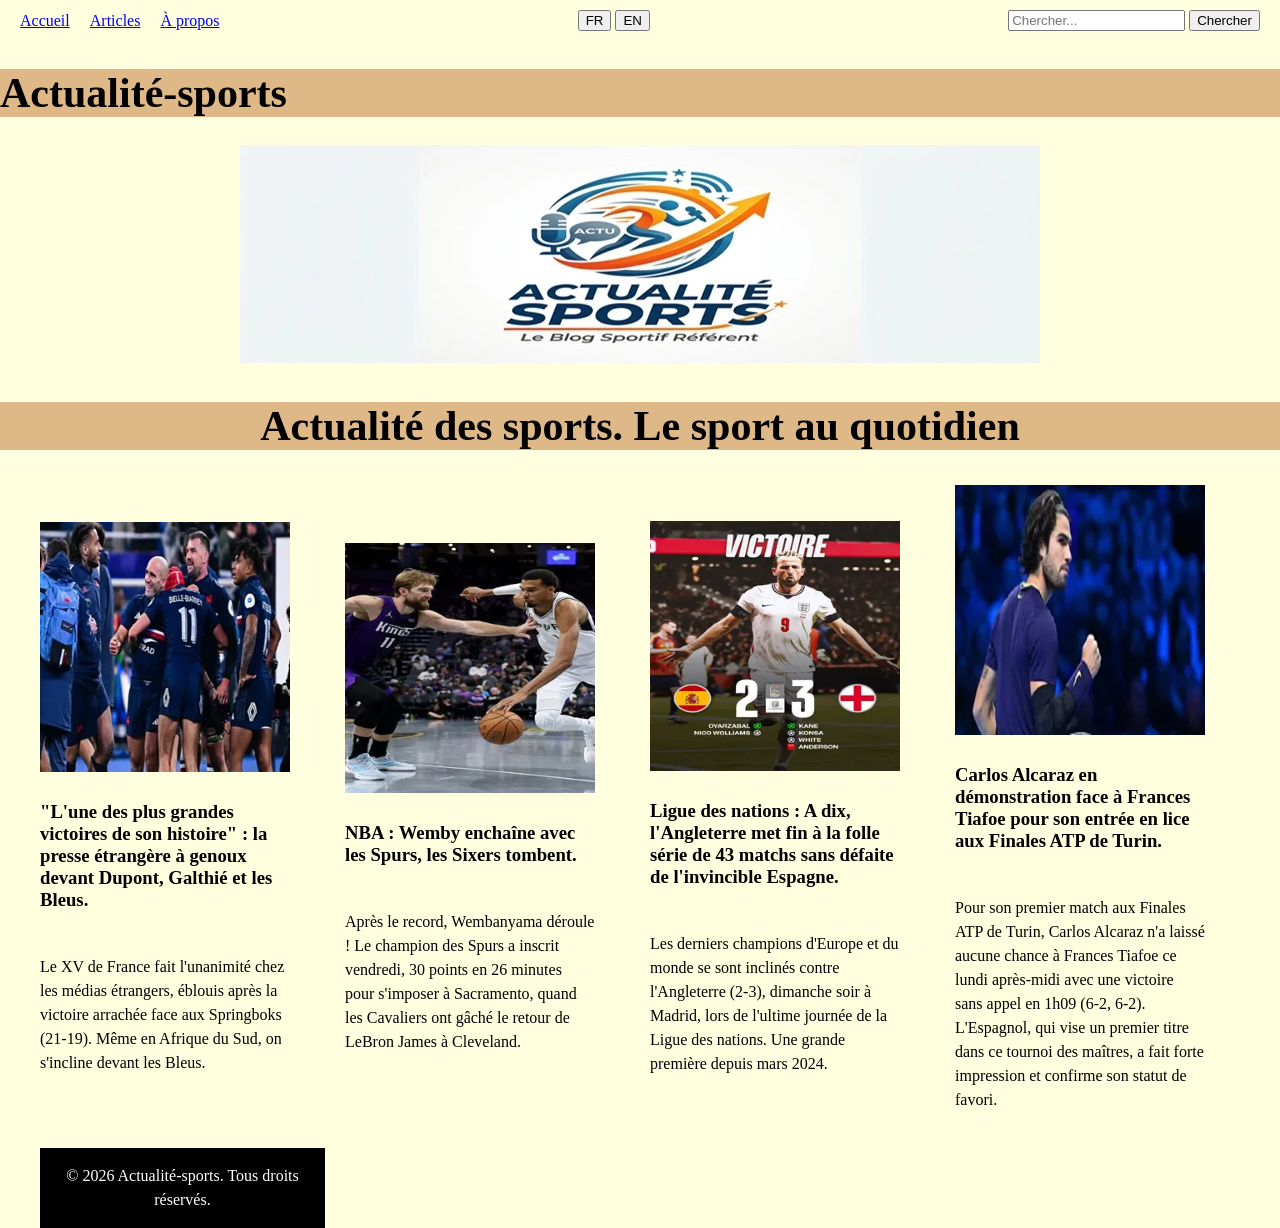
<file: index.html>
<!doctype html>
<html lang="fr">
  <head>
    <meta charset="UTF-8" />
    <meta name="viewport" content="width=device-width, initial-scale=1.0" />
    <title>Le blog des sports</title>

    <!-- Les fondations -->
    <link rel="stylesheet" href="global.css" />

    <!-- Les éléments de communs pour toutes les pages -->
    <link rel="stylesheet" href="header.css" />
    <link rel="stylesheet" href="footer.css" />

    <!-- Feuille de style pour la page accueil -->
    <link rel="stylesheet" href="accueil.css" />

    <!--Feuille dédié à la responsivité -->
    <link rel="stylesheet" href="responsive.css" />
  </head>

  <body id="accueil">
    <header>
      <!--Menu -->
      <nav class="container">
        <ul>
          <li><a href="index.html">Accueil</a></li>
          <li><a href="articles.html">Articles</a></li>
          <li><a href="a-propos.html">À propos</a></li>
        </ul>

        <!-- Boutons pour lr choix des langues-->
        <div>
          <button onclick="setLanguage('fr')">FR</button>
          <button onclick="setLanguage('en')">EN</button>
        </div>

        <!--Bouton chercher-->
        <form>
          <input type="text" placeholder="Chercher..." />
          <button type="submit">Chercher</button>
        </form>
      </nav>

      <!-- titre et logo de la page -->

      <h1>Actualité-sports</h1>
      <div class="contenu-de-tete">
        <img src="mon-logo.webp" alt="Logo de la page" />
        <h2>Actualité des sports. Le sport au quotidien</h2>
      </div>
    </header>

    <!-- Conteneur d'articles accompagnés par des images converties(eco concept) -->
    <main>
      <section class="conteneur-articles">
        <article class="fiche-articles">
          <img src="rugby.webp" alt="image rugby" />
          <h3>
            "L'une des plus grandes victoires de son histoire" : la presse
            étrangère à genoux devant Dupont, Galthié et les Bleus.
          </h3>
          <p>
            Le XV de France fait l'unanimité chez les médias étrangers, éblouis
            après la victoire arrachée face aux Springboks (21-19). Même en
            Afrique du Sud, on s'incline devant les Bleus.
          </p>
        </article>

        <article class="fiche-articles">
          <img src="wemby.webp" alt="image basketball" />
          <h3>NBA : Wemby enchaîne avec les Spurs, les Sixers tombent.</h3>
          <p>
            Après le record, Wembanyama déroule ! Le champion des Spurs a
            inscrit vendredi, 30 points en 26 minutes pour s'imposer à
            Sacramento, quand les Cavaliers ont gâché le retour de LeBron James
            à Cleveland.
          </p>
        </article>

        <article class="fiche-articles">
          <img src="victoire.webp" alt="image football" />
          <h3>
            Ligue des nations : A dix, l'Angleterre met fin à la folle série de
            43 matchs sans défaite de l'invincible Espagne.
          </h3>
          <p>
            Les derniers champions d'Europe et du monde se sont inclinés contre
            l'Angleterre (2-3), dimanche soir à Madrid, lors de l'ultime journée
            de la Ligue des nations. Une grande première depuis mars 2024.
          </p>
        </article>

        <article class="fiche-articles">
          <img src="tennis.webp" alt="image tennis" />
          <h3>
            Carlos Alcaraz en démonstration face à Frances Tiafoe pour son
            entrée en lice aux Finales ATP de Turin.
          </h3>
          <p>
            Pour son premier match aux Finales ATP de Turin, Carlos Alcaraz n'a
            laissé aucune chance à Frances Tiafoe ce lundi après-midi avec une
            victoire sans appel en 1h09 (6-2, 6-2). L'Espagnol, qui vise un
            premier titre dans ce tournoi des maîtres, a fait forte impression
            et confirme son statut de favori.
          </p>
        </article>
        <!-- Pied de page -->
        
          <footer>
            <p>&copy; 2026 Actualité-sports. Tous droits réservés.</p>
          </footer>
        </article>
      </section>
    </main>
  </body>
</html>
</file>
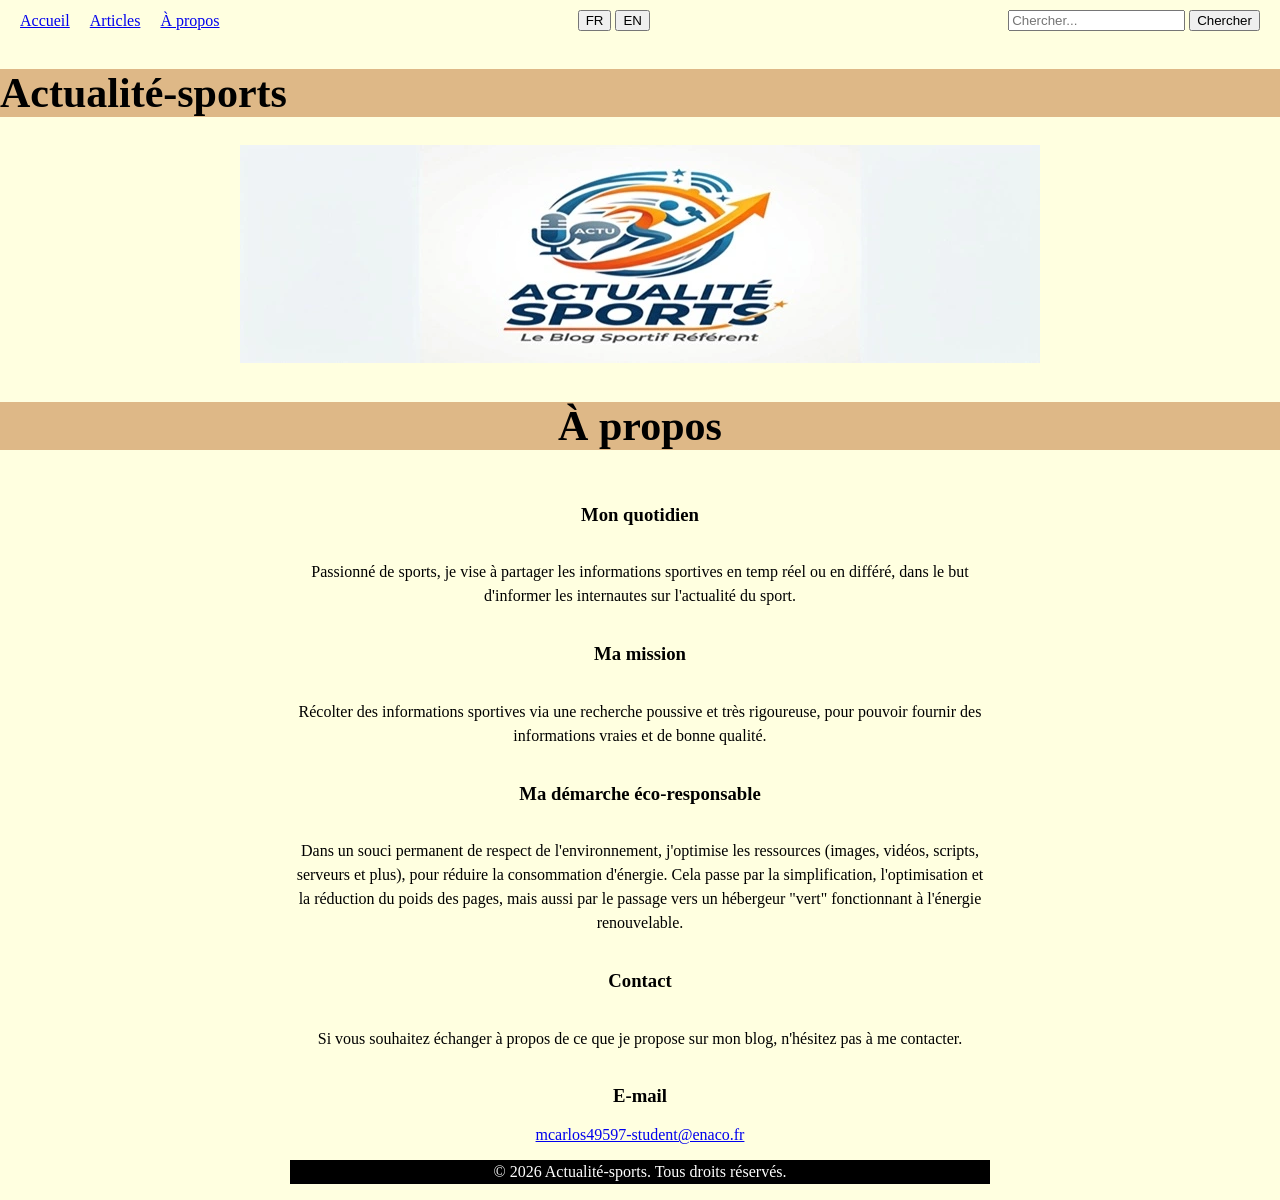
<file: a-propos.html>
<!doctype html>
<html lang="fr">
  <head>
    <meta charset="UTF-8" />
    <meta name="viewport" content="width=device-width" , initial-scale="1.0" />
    <title>Le blog des sports</title>

    <!-- Les fondations -->
    <link rel="stylesheet" href="global.css" />

    <!-- Les éléments communs pour toutes les pages -->
    <link rel="stylesheet" href="header.css" />
    <link rel="stylesheet" href="footer.css" />

    <!-- feuille de style pour la page a propos -->
    <link rel="stylesheet" href="a-propos.css" />

    <!--Feuille dédié à la responsivité -->
    <link rel="stylesheet" href="responsive.css" />
  </head>

  <body id="a-propos">
    <header>
      <!--Menu -->
      <nav class="container">
        <ul>
          <li><a href="index.html">Accueil</a></li>
          <li><a href="articles.html">Articles</a></li>
          <li><a href="a-propos.html">À propos</a></li>
        </ul>

        <div>
          <button onclick="setLanguage('fr')">FR</button>
          <button onclick="setLanguage('en')">EN</button>
        </div>

        <!--Bouton chercher-->
        <form>
          <input type="text" placeholder="Chercher..." />
          <button type="submit">Chercher</button>
        </form>
      </nav>

      <!-- titre et logo de la page -->

      <h1>Actualité-sports</h1>
      <div class="contenu-de-tete">
        <img src="mon-logo.webp" alt="Logo de la page" />
        <h2>À propos</h2>
      </div>
    </header>

    <main>
      <article class="breves-propos">
        <h3>Mon quotidien</h3>
        <p>
          Passionné de sports, je vise à partager les informations sportives en
          temp réel ou en différé, dans le but d'informer les internautes sur
          l'actualité du sport.
        </p>
      </article>

      <article class="breves-propos">
        <h3>Ma mission</h3>
        <p>
          Récolter des informations sportives via une recherche poussive et
          très rigoureuse, pour pouvoir fournir des informations vraies et de
          bonne qualité.
        </p>
      </article>

      <article class="breves-propos">
        <h3>Ma démarche éco-responsable</h3>
        <p>
          Dans un souci permanent de respect de l'environnement, j'optimise les
          ressources (images, vidéos, scripts, serveurs et plus), pour réduire
          la consommation d'énergie. Cela passe par la simplification, l'optimisation et
          la réduction du poids des pages, mais aussi par le passage vers un
          hébergeur "vert" fonctionnant à l'énergie renouvelable.
        </p>
      </article>
      <article class="breves-propos">
        <h3>Contact</h3>
        <p>
          Si vous souhaitez échanger à propos de ce que je propose sur mon blog,
          n'hésitez pas à me contacter.
        </p>

        <h3>E-mail</h3>
        <a href="mailto:mcarlos49597-student@enaco.fr"
          >mcarlos49597-student@enaco.fr</a
        >
        <article class="pied-de-page">
          <footer>
            <p>&copy; 2026 Actualité-sports. Tous droits réservés.</p>
          </footer>
        </article>
      </article>
    </main>
  </body>
</html>
</file>
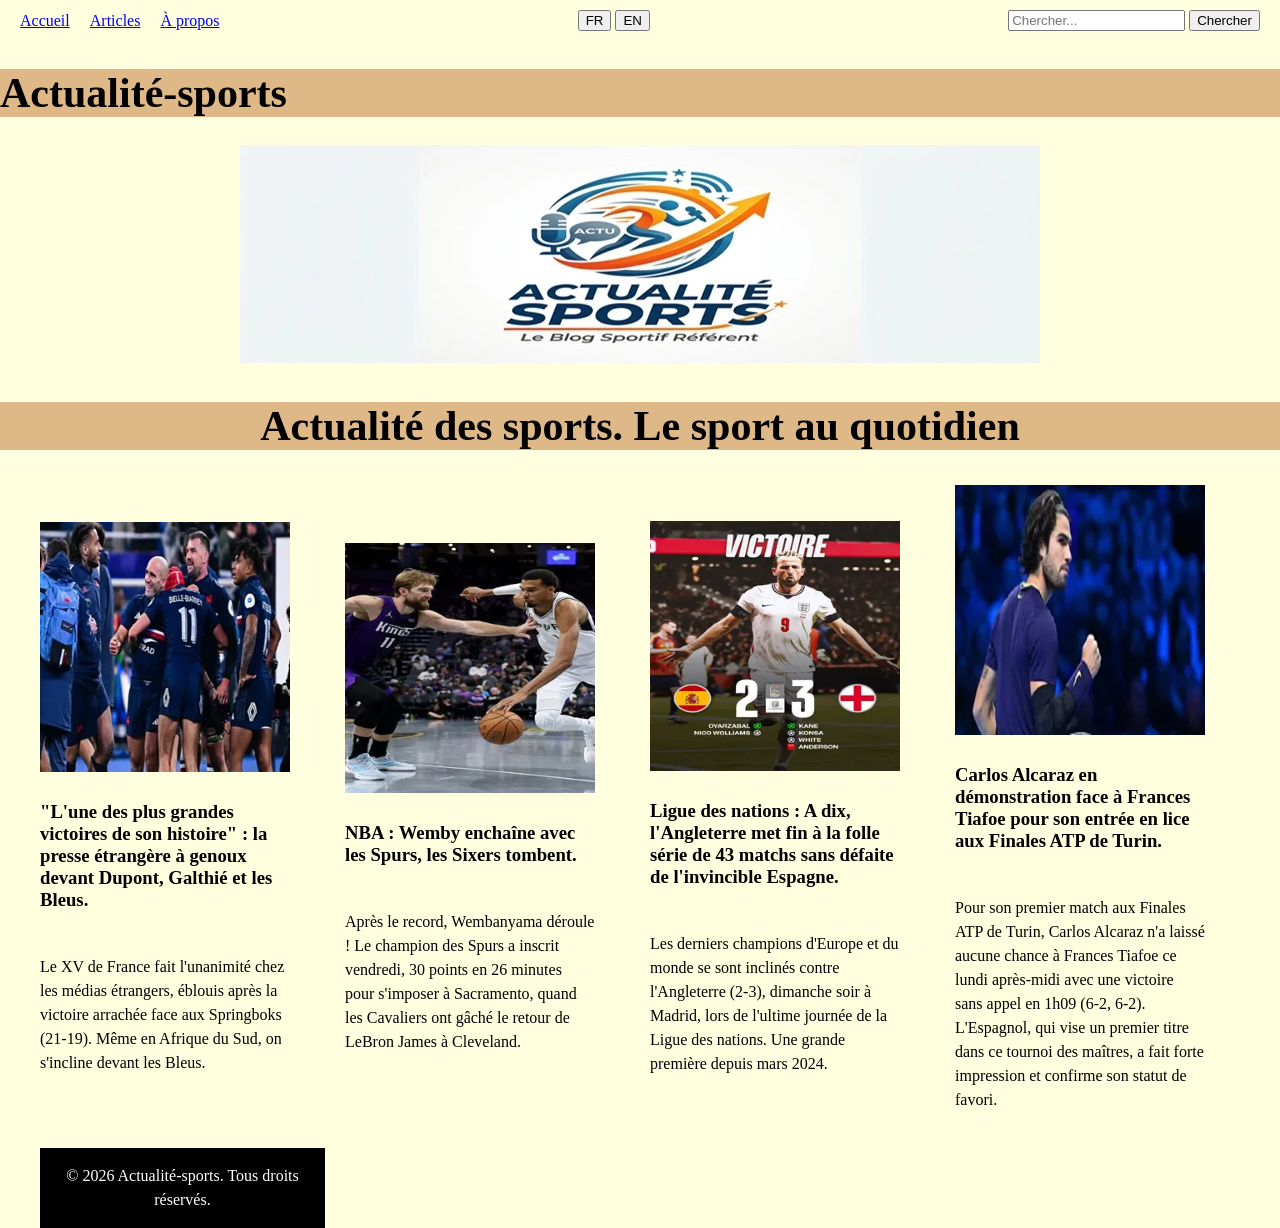
<file: accueil.html>
<!doctype html>
<html lang="fr">
  <head>
    <meta charset="UTF-8" />
    <meta name="viewport" content="width=device-width, initial-scale=1.0" />
    <title>Le blog des sports</title>

    <!-- Les fondations -->
    <link rel="stylesheet" href="global.css" />

    <!-- Les éléments de communs pour toutes les pages -->
    <link rel="stylesheet" href="header.css" />
    <link rel="stylesheet" href="footer.css" />

    <!-- Feuille de style pour la page accueil -->
    <link rel="stylesheet" href="accueil.css" />

    <!--Feuille dédié à la responsivité -->
    <link rel="stylesheet" href="responsive.css" />
  </head>

  <body id="accueil">
    <header>
      <!--Menu -->
      <nav class="container">
        <ul>
          <li><a href="accueil.html">Accueil</a></li>
          <li><a href="articles.html">Articles</a></li>
          <li><a href="a-propos.html">À propos</a></li>
        </ul>

        <!-- Boutons pour lr choix des langues-->
        <div>
          <button onclick="setLanguage('fr')">FR</button>
          <button onclick="setLanguage('en')">EN</button>
        </div>

        <!--Bouton chercher-->
        <form>
          <input type="text" placeholder="Chercher..." />
          <button type="submit">Chercher</button>
        </form>
      </nav>

      <!-- titre et logo de la page -->

      <h1>Actualité-sports</h1>
      <div class="contenu-de-tete">
        <img src="mon-logo.webp" alt="Logo de la page" />
        <h2>Actualité des sports. Le sport au quotidien</h2>
      </div>
    </header>

    <!-- Conteneur d'articles accompagnés par des images converties(eco concept) -->
    <main>
      <section class="conteneur-articles">
        <article class="fiche-articles">
          <img src="rugby.webp" alt="image rugby" />
          <h3>
            "L'une des plus grandes victoires de son histoire" : la presse
            étrangère à genoux devant Dupont, Galthié et les Bleus.
          </h3>
          <p>
            Le XV de France fait l'unanimité chez les médias étrangers, éblouis
            après la victoire arrachée face aux Springboks (21-19). Même en
            Afrique du Sud, on s'incline devant les Bleus.
          </p>
        </article>

        <article class="fiche-articles">
          <img src="wemby.webp" alt="image basketball" />
          <h3>NBA : Wemby enchaîne avec les Spurs, les Sixers tombent.</h3>
          <p>
            Après le record, Wembanyama déroule ! Le champion des Spurs a
            inscrit vendredi, 30 points en 26 minutes pour s'imposer à
            Sacramento, quand les Cavaliers ont gâché le retour de LeBron James
            à Cleveland.
          </p>
        </article>

        <article class="fiche-articles">
          <img src="victoire.webp" alt="image football" />
          <h3>
            Ligue des nations : A dix, l'Angleterre met fin à la folle série de
            43 matchs sans défaite de l'invincible Espagne.
          </h3>
          <p>
            Les derniers champions d'Europe et du monde se sont inclinés contre
            l'Angleterre (2-3), dimanche soir à Madrid, lors de l'ultime journée
            de la Ligue des nations. Une grande première depuis mars 2024.
          </p>
        </article>

        <article class="fiche-articles">
          <img src="tennis.webp" alt="image tennis" />
          <h3>
            Carlos Alcaraz en démonstration face à Frances Tiafoe pour son
            entrée en lice aux Finales ATP de Turin.
          </h3>
          <p>
            Pour son premier match aux Finales ATP de Turin, Carlos Alcaraz n'a
            laissé aucune chance à Frances Tiafoe ce lundi après-midi avec une
            victoire sans appel en 1h09 (6-2, 6-2). L'Espagnol, qui vise un
            premier titre dans ce tournoi des maîtres, a fait forte impression
            et confirme son statut de favori.
          </p>
        </article>
        <!-- Pied de page -->
        
          <footer>
            <p>&copy; 2026 Actualité-sports. Tous droits réservés.</p>
          </footer>
        </article>
      </section>
    </main>
  </body>
</html>
</file>
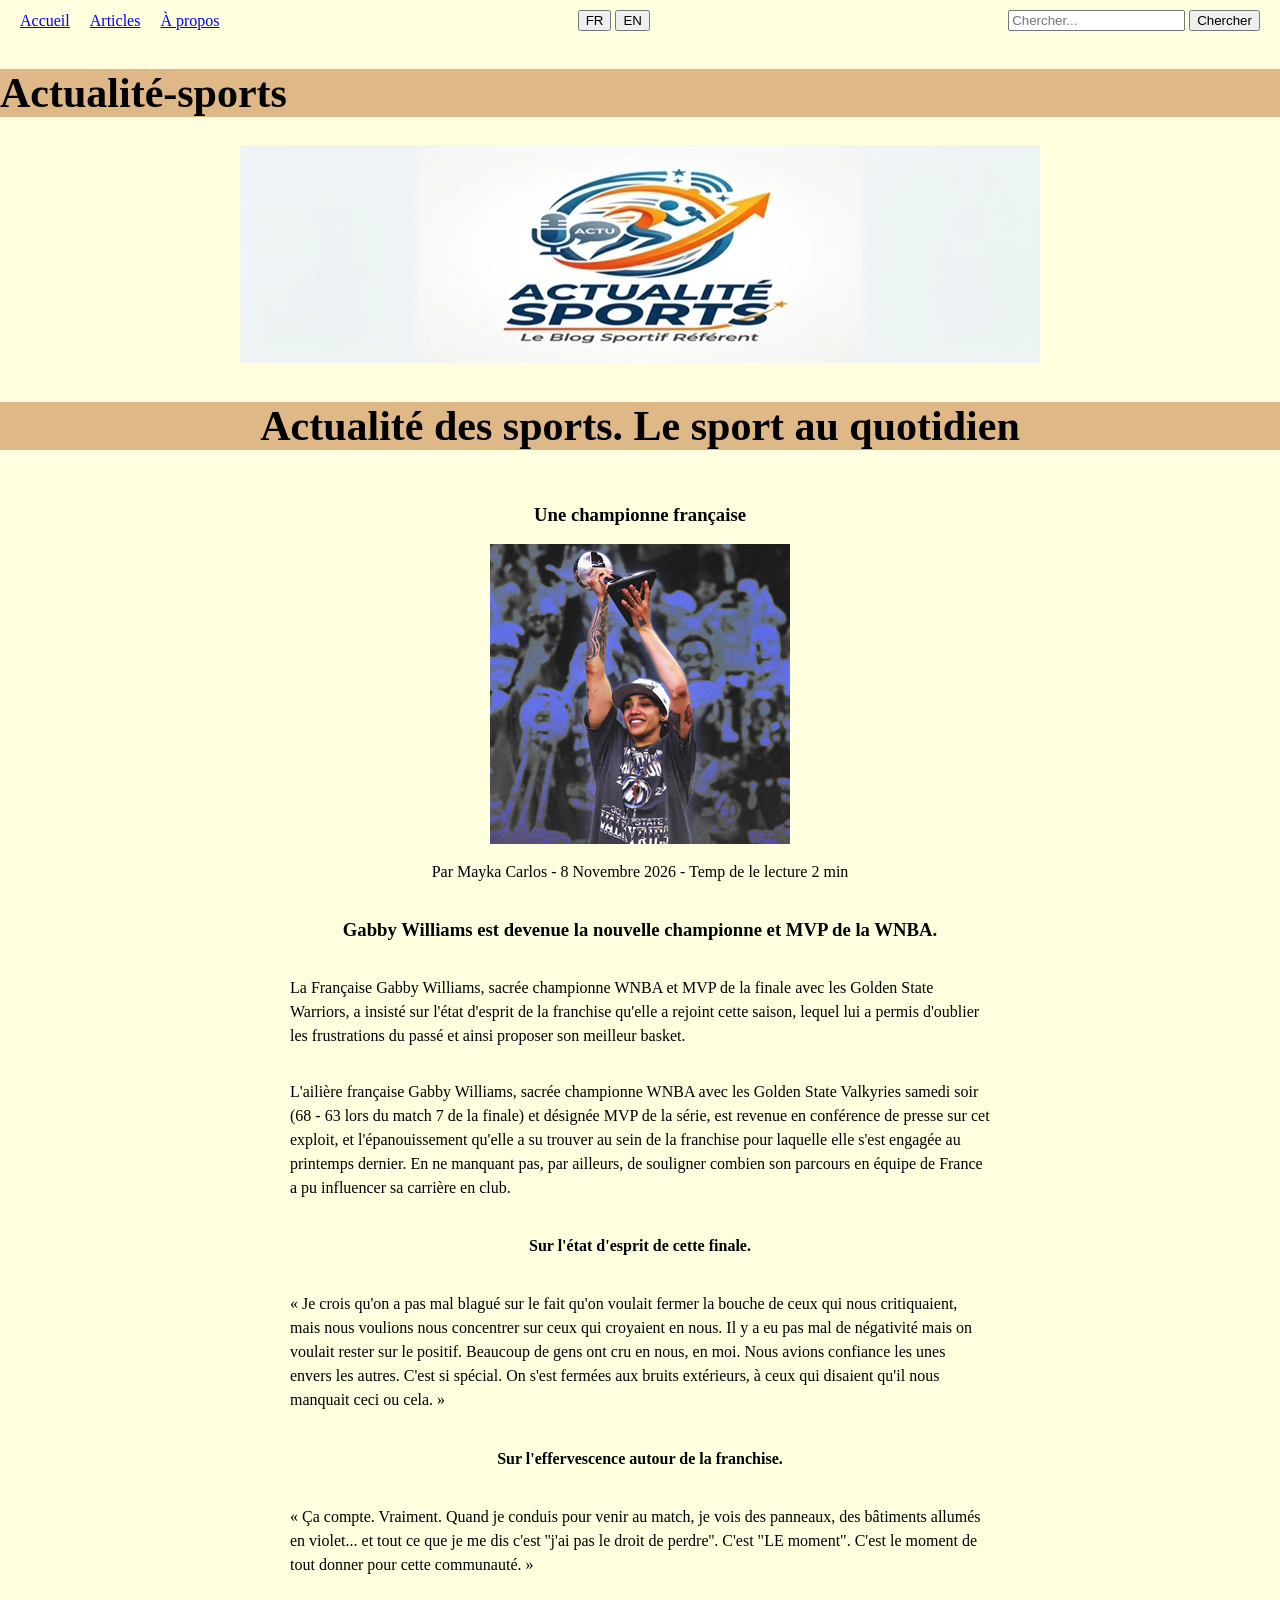
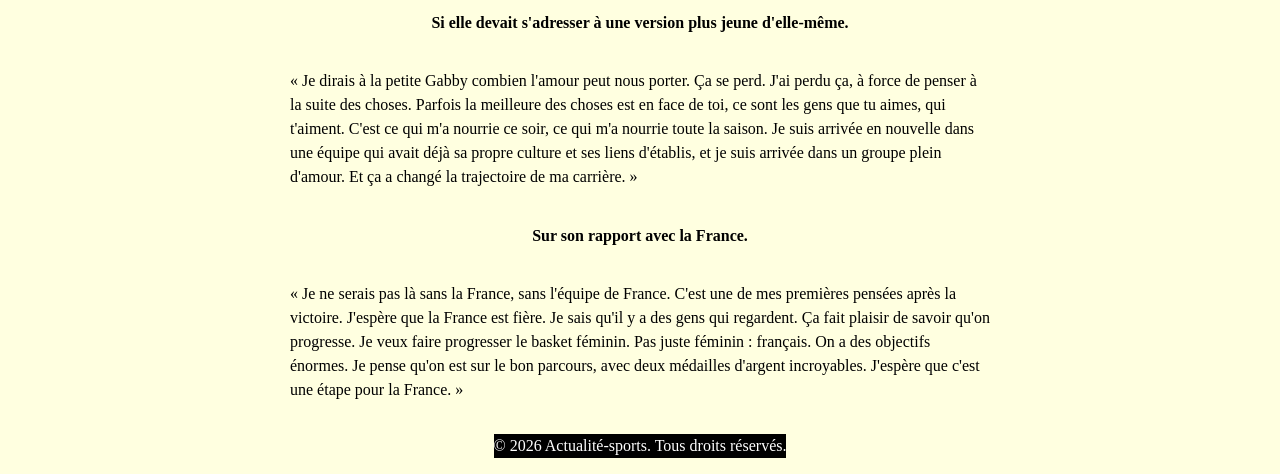
<file: article-basket.html>
<!doctype html>
<html lang="fr">
  <head>
    <meta charset="UTF-8" />
    <meta name="viewport" content="width=device-width" , initial-scale="1.0" />
    <title>Le blog des sports</title>

    <!-- Les fondations -->
    <link rel="stylesheet" href="global.css" />

    <!-- Les éléments de communs pour toutes les pages -->
    <link rel="stylesheet" href="header.css" />
    <link rel="stylesheet" href="footer.css" />

    <!-- feuille de style pour la page article -->
    <link rel="stylesheet" href="article-basket.css" />

    <!--Feuille dédié à la responsivité -->
    <link rel="stylesheet" href="responsive.css" />
  </head>

  <body id="article">
    <header>
      <!--Menu -->
      <nav class="container">
        <ul>
          <li><a href="index.html">Accueil</a></li>
          <li><a href="articles.html">Articles</a></li>
          <li><a href="a-propos.html">À propos</a></li>
        </ul>

        <div>
          <button onclick="setLanguage('fr')">FR</button>
          <button onclick="setLanguage('en')">EN</button>
        </div>

        <!--Bouton chercher-->
        <form>
          <input type="text" placeholder="Chercher..." />
          <button type="submit">Chercher</button>
        </form>
      </nav>

      <!-- titre et logo de la page -->

      <h1>Actualité-sports</h1>
      <div class="contenu-de-tete">
        <img src="mon-logo.webp" alt="Logo de la page" />
        <h2>Actualité des sports. Le sport au quotidien</h2>
      </div>
    </header>

    <main>
      <article class="place-article">
        <h3>Une championne française</h3>

        <img src="image0.webp" alt="image basketball" />

        <p>Par Mayka Carlos - 8 Novembre 2026 - Temp de le lecture 2 min</p>
        <h3>
          Gabby Williams est devenue la nouvelle championne et MVP de la WNBA.
        </h3>
        <p>
          La Française Gabby Williams, sacrée championne WNBA et MVP de la
          finale avec les Golden State Warriors, a insisté sur l'état d'esprit
          de la franchise qu'elle a rejoint cette saison, lequel lui a permis
          d'oublier les frustrations du passé et ainsi proposer son meilleur
          basket.
        </p>

        <p>
          L'ailière française Gabby Williams, sacrée championne WNBA avec les
          Golden State Valkyries samedi soir (68 - 63 lors du match 7 de la
          finale) et désignée MVP de la série, est revenue en conférence de
          presse sur cet exploit, et l'épanouissement qu'elle a su trouver au
          sein de la franchise pour laquelle elle s'est engagée au printemps
          dernier. En ne manquant pas, par ailleurs, de souligner combien son
          parcours en équipe de France a pu influencer sa carrière en club.
        </p>
        <article class="place-article">
          <h4>Sur l'état d'esprit de cette finale.</h4>
          <p>
            « Je crois qu'on a pas mal blagué sur le fait qu'on voulait fermer
            la bouche de ceux qui nous critiquaient, mais nous voulions nous
            concentrer sur ceux qui croyaient en nous. Il y a eu pas mal de
            négativité mais on voulait rester sur le positif. Beaucoup de gens
            ont cru en nous, en moi. Nous avions confiance les unes envers les
            autres. C'est si spécial. On s'est fermées aux bruits extérieurs, à
            ceux qui disaient qu'il nous manquait ceci ou cela. »
          </p>
        </article>

        <article class="place-article">
          <h4>Sur l'effervescence autour de la franchise.</h4>
          <p>
            « Ça compte. Vraiment. Quand je conduis pour venir au match, je vois
            des panneaux, des bâtiments allumés en violet... et tout ce que je
            me dis c'est ''j'ai pas le droit de perdre''. C'est "LE moment". C'est
            le moment de tout donner pour cette communauté. »
          </p>
        </article>
        <h4>Si elle devait s'adresser à une version plus jeune d'elle-même.</h4>
        <p>
          « Je dirais à la petite Gabby combien l'amour peut nous porter. Ça se
          perd. J'ai perdu ça, à force de penser à la suite des choses. Parfois
          la meilleure des choses est en face de toi, ce sont les gens que tu
          aimes, qui t'aiment. C'est ce qui m'a nourrie ce soir, ce qui m'a
          nourrie toute la saison. Je suis arrivée en nouvelle dans une équipe
          qui avait déjà sa propre culture et ses liens d'établis, et je suis
          arrivée dans un groupe plein d'amour. Et ça a changé la trajectoire de
          ma carrière. »
        </p>
        <article class="place-article">
          <h4>Sur son rapport avec la France.</h4>
          <p>
            « Je ne serais pas là sans la France, sans l'équipe de France. C'est
            une de mes premières pensées après la victoire. J'espère que la
            France est fière. Je sais qu'il y a des gens qui regardent. Ça fait
            plaisir de savoir qu'on progresse. Je veux faire progresser le
            basket féminin. Pas juste féminin : français. On a des objectifs
            énormes. Je pense qu'on est sur le bon parcours, avec deux médailles
            d'argent incroyables. J'espère que c'est une étape pour la France. »
          </p>
        </article>

        <article class="pied-de-page">
          <footer>
            <p>&copy; 2026 Actualité-sports. Tous droits réservés.</p>
          </footer>
        </article>
      </article>
    </main>
  </body>
</html>
</file>
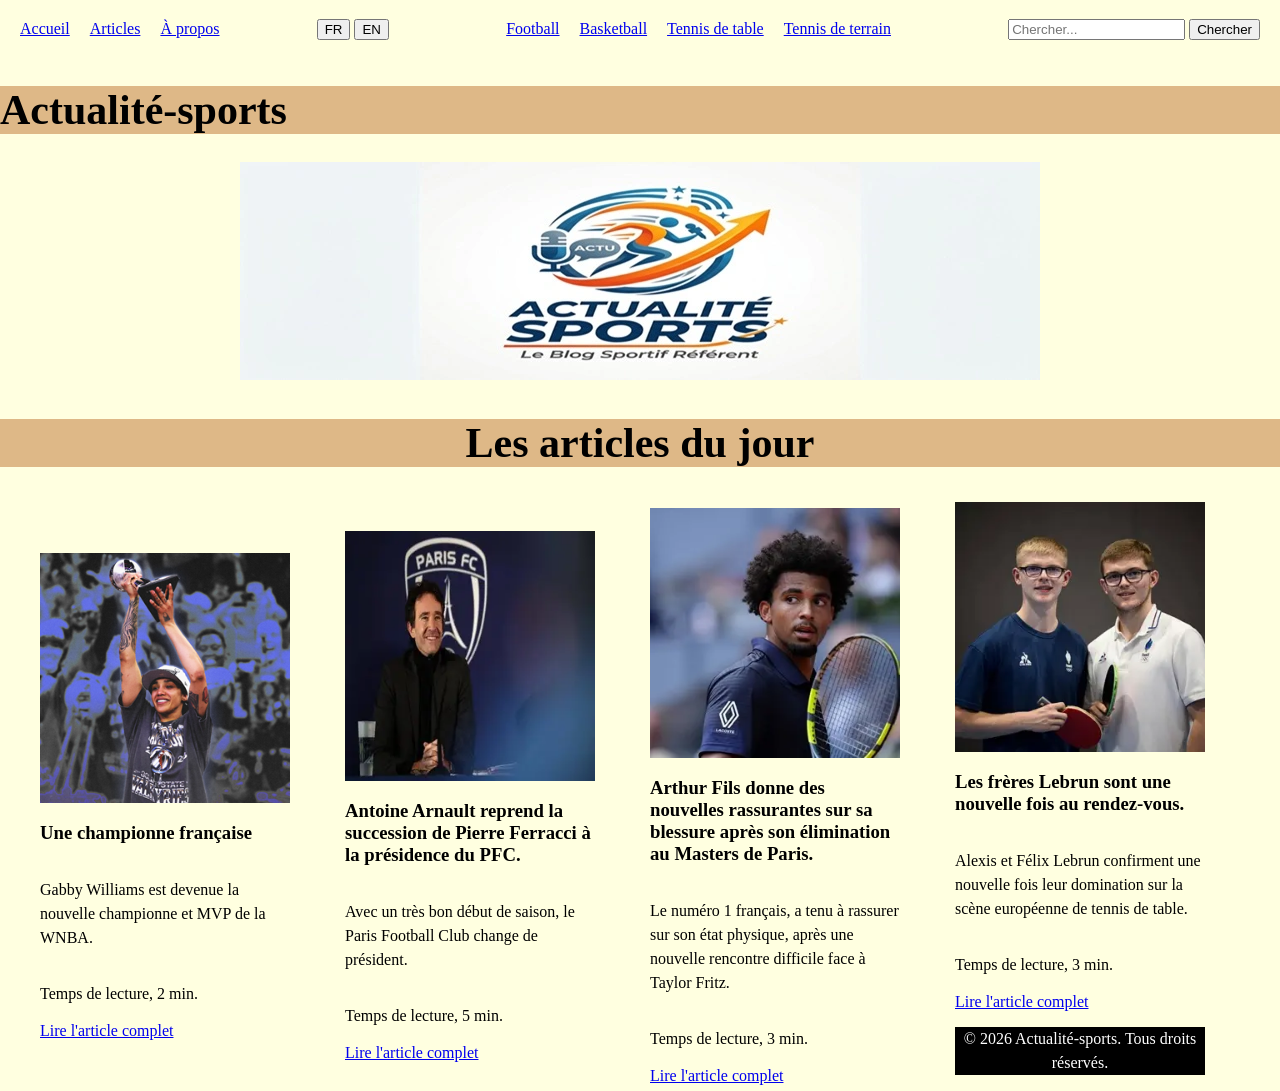
<file: articles.html>
<!doctype html>
<html lang="fr">
  <head>
    <meta charset="UTF-8" />
    <meta name="viewport" content="width=device-width" , initial-scale="1.0" />
    <title>Le blog des sports</title>
    <!-- Les fondations -->
    <link rel="stylesheet" href="global.css" />

    <!-- Les éléments communs pour toutes les pages -->
    <link rel="stylesheet" href="header.css" />
    <link rel="stylesheet" href="footer.css" />

    <!-- feuille de style pour la page catégorie -->
    <link rel="stylesheet" href="articles.css" />

    <!--Feuille dédié à la responsivité -->
    <link rel="stylesheet" href="responsive.css" />
  </head>

  <body id="categorie">
    <header>
      <!--Menu -->
      <nav class="container">
        <ul>
          <li><a href="index.html">Accueil</a></li>
          <li><a href="articles.html">Articles</a></li>
          <li><a href="a-propos.html">À propos</a></li>
        </ul>

        <div>
          <button onclick="setLanguage('fr')">FR</button>
          <button onclick="setLanguage('en')">EN</button>
        </div>

        <!-- Sous menu -->
        <nav>
          <ul>
            <li><a href="#football">Football</a></li>
            <li><a href="#basketball">Basketball</a></li>
            <li><a href="#tennis1">Tennis de table</a></li>
            <li><a href="#tennis2">Tennis de terrain</a></li>
          </ul>
        </nav>

        <!--Bouton chercher-->
        <form>
          <input type="text" placeholder="Chercher..." />
          <button type="submit">Chercher</button>
        </form>
      </nav>

      <!-- titre et logo de la page -->

      <h1>Actualité-sports</h1>
      <div class="contenu-de-tete">
        <img src="mon-logo.webp" alt="Logo de la page" />
        <h2>Les articles du jour</h2>
      </div>
    </header>

    <main>
      <section class="conteneur-articles">
        <article class="fiche-articles">
          <img src="image0.webp" alt="image basketball" />
          <h3>Une championne française</h3>
          <p>
            Gabby Williams est devenue la nouvelle championne et MVP de la WNBA.
          </p>
          <p>Temps de lecture, 2 min.</p>
          <a href="article-basket.html">Lire l'article complet</a>
          <!-- lien qui permet de voir les detailles d'un article-->
        </article>

        <article class="fiche-articles">
          <img src="image1.webp" alt="image illustrative" />
          <h3>
            Antoine Arnault reprend la succession de Pierre Ferracci à la
            présidence du PFC.
          </h3>
          <p>
            Avec un très bon début de saison, le Paris Football Club change de
            président.
          </p>
          <p>Temps de lecture, 5 min.</p>
          <a href="#link">Lire l'article complet</a>
        </article>

        <article class="fiche-articles">
          <img src="image2.webp" alt="image tennis" />
          <h3>
            Arthur Fils donne des nouvelles rassurantes sur sa blessure après
            son élimination au Masters de Paris.
          </h3>
          <p>
            Le numéro 1 français, a tenu à rassurer sur son état physique, après
            une nouvelle rencontre difficile face à Taylor Fritz.
          </p>
          <p>Temps de lecture, 3 min.</p>
          <a href="#link">Lire l'article complet</a>
        </article>

        <article class="fiche-articles">
          <img src="image3.webp" alt="image tennis de table" />
          <h3>Les frères Lebrun sont une nouvelle fois au rendez-vous.</h3>
          <p>
            Alexis et Félix Lebrun confirment une nouvelle fois leur domination
            sur la scène européenne de tennis de table.
          </p>
          <p>Temps de lecture, 3 min.</p>
          <a href="#link">Lire l'article complet</a>

          <article class="pied-de-page">
            <footer>
              <p>&copy; 2026 Actualité-sports. Tous droits réservés.</p>
            </footer>
          </article>
        </article>
      </section>
    </main>
  </body>
</html>
</file>
<file: global.css>
h1 {
  color: black;
  text-align: left;
  font-weight: 700;
  font-size: 42px;
  background-color: burlywood;
}

h2 {
  color: black;
  position: static;
  font-weight: 700;
  font-size: 42px;
  background-color: burlywood;
}

body {
  margin: 0%;
  padding: 0%;
  background-color: lightyellow;
  overflow: visible;
}

p {
  font-size: 16px;
  line-height: 1.5;
}
</file>
<file: header.css>
header {
  display: contents;
  flex-direction: column;
  align-items: stretch;
  text-align: center;
}

header nav {
  display: flex;
  flex-direction: row;
  justify-content: space-between;
  align-items: center; 
  padding: 10px 20px;
}

header nav ul {
  display: flex;
  flex-direction: row;
  gap: 20px;
  list-style: none;
  margin: 0%;
  padding: 0%;
}
</file>
<file: footer.css>
footer {
  text-align: center;
  background-color: black;
  color: white;
}
</file>
<file: accueil.css>
.conteneur-articles {
  flex-direction: row;
  justify-content: center;
  gap: 30px;
  max-width: 1200px;
  margin: 0% auto;
}

.fiche-articles {
  display: flex;
  flex-direction: column;
  width: 250px;
  gap: 10px;
}
</file>
<file: responsive.css>
/* Style pour mobile*/
.conteneur-articles {
  display: flex;
  flex-direction: column;
  align-items: center;
  gap: 20px;
}

@media screen and (min-width: 600px) {
  .conteneur-articles {
    display: grid;
    grid-template-columns: 1fr 1fr;
    gap: 20px;
    justify-content: center;
  }
}

@media screen and (min-width: 1024px) {
  .conteneur-articles {
    display: grid;
    grid-template-columns: repeat(4, 1fr);
  }

  /* Cette règle est bien À L'INTÉRIEUR du bloc bureau maintenant */
  header nav ul {
    justify-content: flex-start;
  }
}
</file>
<file: a-propos.css>
.breves-propos {
  display: flex;
  flex-direction: column;
  justify-content: center;
  text-align: center;
  max-width: 700px;
  margin: 0% auto;
  padding: 0%;
}
</file>
<file: article-basket.css>
.place-article {
  display: flex;
  flex-direction: column;
  justify-content: center;
  align-items: center;
  max-width: 700px;
  margin: 0% auto;
  padding: 0%;
  min-height: 10vh;
}
</file>
<file: articles.css>
.conteneur-articles {
  display: flex;
  flex-direction: row;
  flex-wrap: wrap;
  justify-content: center;
  gap: 30px;
  max-width: 1200px;
  margin: 0% auto;
}

.fiche-articles {
  display: flex;
  flex-direction: column;
  width: 250px;
}
</file>
